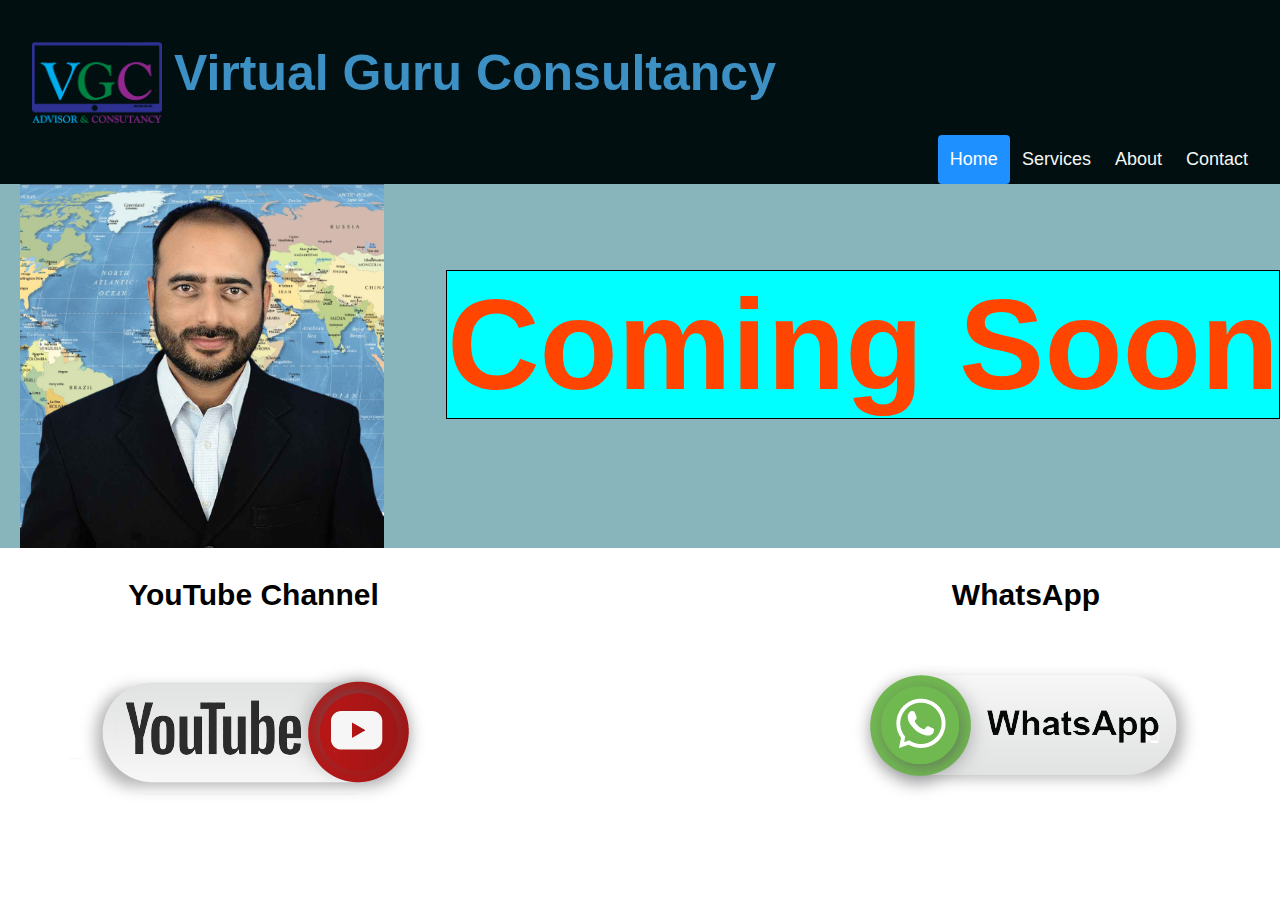
<file: index.html>
<!DOCTYPE html>
<html lang="en">
<head>
    <meta charset="UTF-8">
    <meta http-equiv="X-UA-Compatible" content="IE=edge">
    <meta name="viewport" content="width=device-width, initial-scale=1.0">
    <title>Home: Virtual Guru Consultancy</title>
    <link href="main.css" rel="stylesheet">
</head>
<body>
    <div class="header">
        <div class="logo">
            <a href=".."><img src="/images/logo.png" alt="logo"></a>
        </div>
        <div class="vgc">
            <h1>Virtual Guru Consultancy</h1>
        </div>
        <div class="header-right">
          <a class="active" href="..">Home</a>
          <a href="/services.html">Services</a>
          <a href="/about.html">About</a>
          <a href="/contact.html">Contact</a>
        </div>
      </div>
      <div class="coming-soon">
        <div class="pic">
        <img src="/images/tofique.png" alt="CEO Photo">
    </div>
    <div class="soon">
        <h1>Coming Soon</h1>

    </div>
</div>


    <div class="social">
        <div class="yt">
            <p>YouTube Channel</p>
        <a href="https://www.youtube.com/@virtualguruconsultancy" target="_blank"><img src="/images/youtube.png" alt="Youtube Channel"></a>
        </div>
        <div class="whatsapp">
            <p>WhatsApp</p>
        <a href="https://wa.me/923332454620" target="_blank"><img src="/images/whatsapp.png" alt="Contact on WhatsApp"></a>
        </div>
    </div>

</body>
</file>
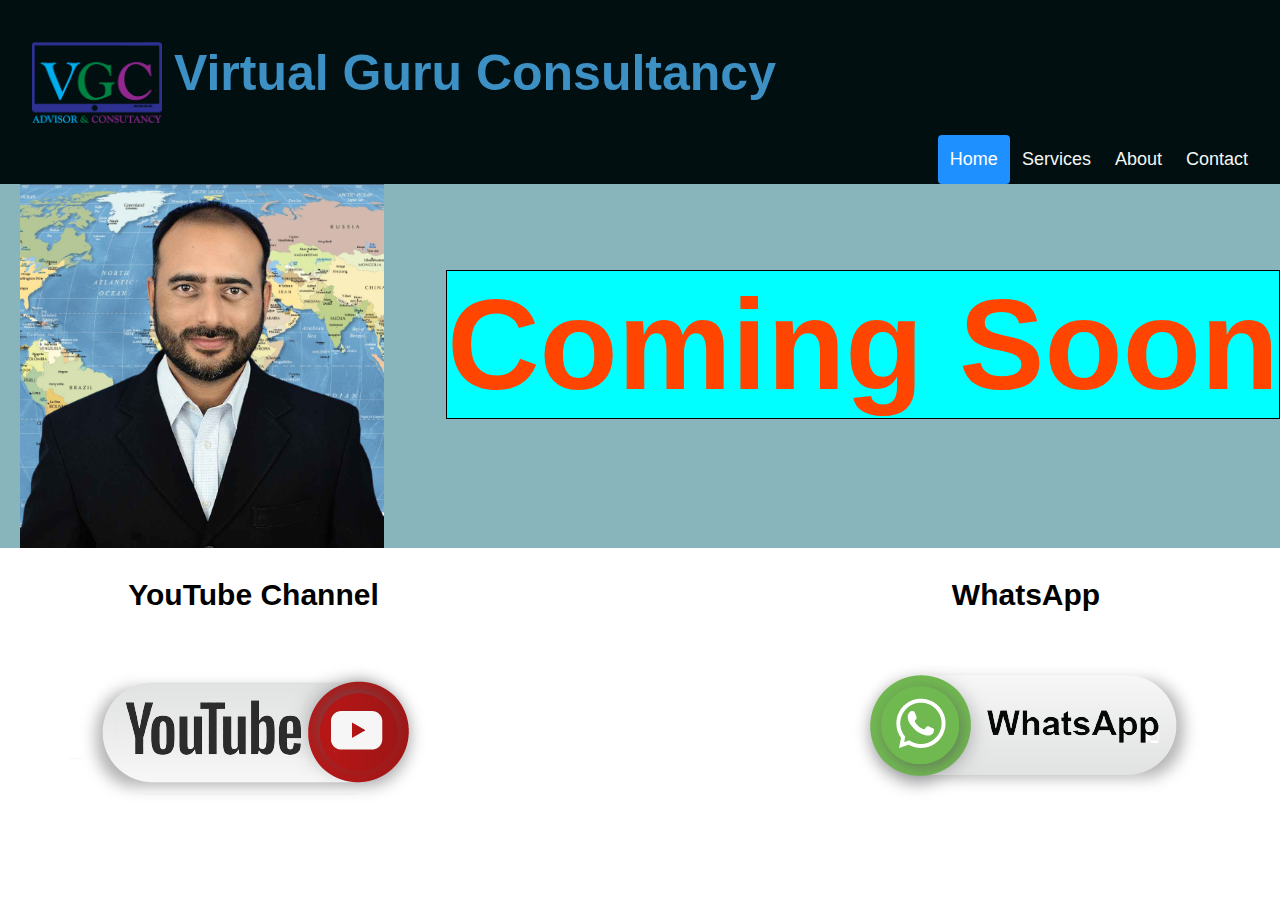
<file: about.html>
<!DOCTYPE html>
<html lang="en">
<head>
    <meta charset="UTF-8">
    <meta http-equiv="X-UA-Compatible" content="IE=edge">
    <meta name="viewport" content="width=device-width, initial-scale=1.0">
    <title>About Us: VGC</title>
    <link href="main.css" rel="stylesheet">
</head>
<body>
    <div class="header">
        <div class="logo">
            <a href=".."><img src="/images/logo.png" alt="logo"></a>
        </div>
        <div class="vgc">
            <h1>Virtual Guru Consultancy</h1>
        </div>
        <div class="header-right">
          <a class="active" href="..">Home</a>
          <a href="/services.html">Services</a>
          <a href="/about.html">About</a>
          <a href="/contact.html">Contact</a>
        </div>
      </div>
    </div>
    <div class="coming-soon">
      <div class="pic">
      <img src="/images/tofique.png" alt="CEO Photo">
  </div>
  <div class="soon">
      <h1>Coming Soon</h1>

  </div>
</div>


<div class="social">
    <div class="yt">
        <p>YouTube Channel</p>
    <a href="https://www.youtube.com/@virtualguruconsultancy" target="_blank"><img src="/images/youtube.png" alt="Youtube Channel"></a>
    </div>
    <div class="whatsapp">
        <p>WhatsApp</p>
    <a href="https://wa.me/923332454620" target="_blank"><img src="/images/whatsapp.png" alt="Contact on WhatsApp"></a>
    </div>
</div>
</body>
</html>
</file>
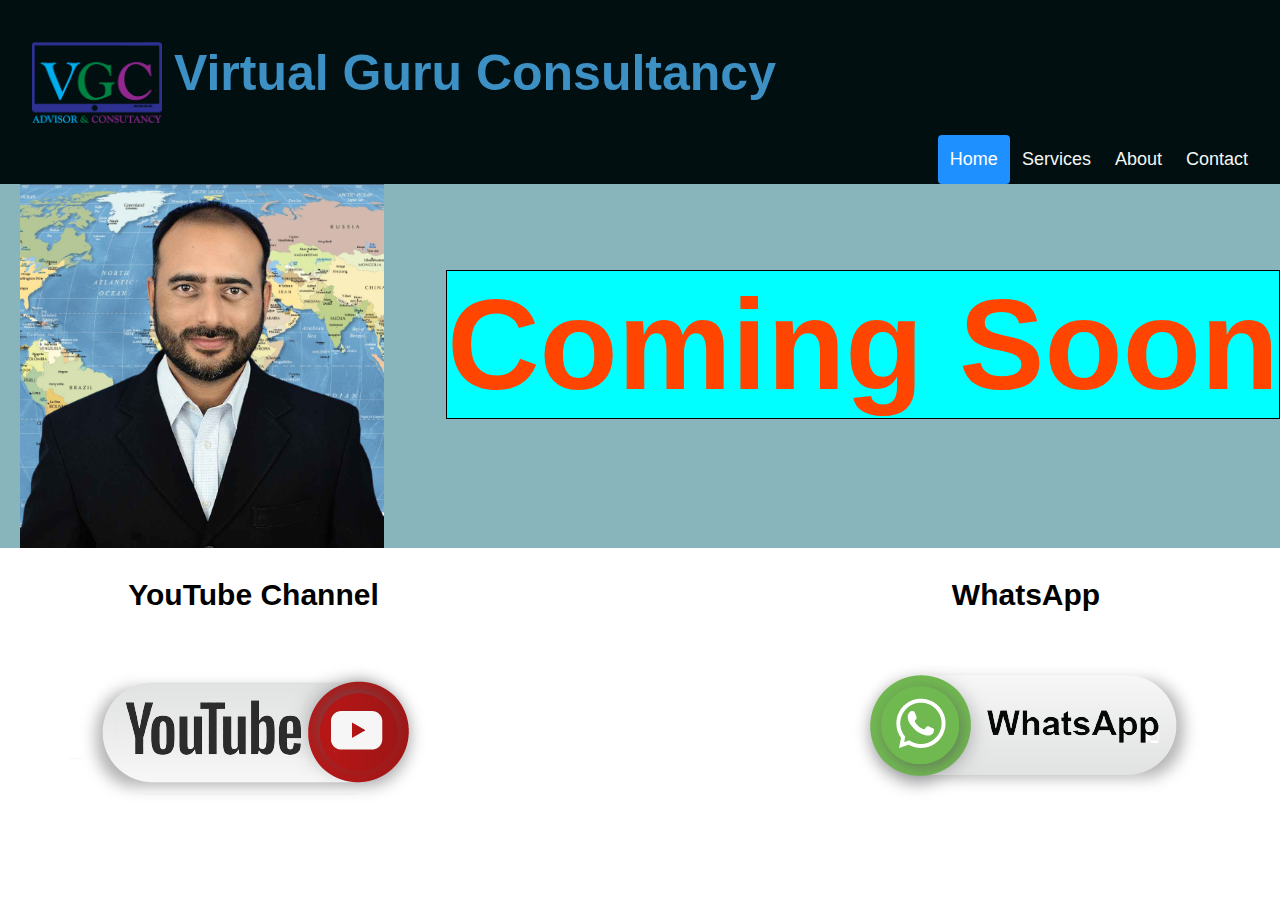
<file: contact.html>
<!DOCTYPE html>
<html lang="en">
<head>
    <meta charset="UTF-8">
    <meta http-equiv="X-UA-Compatible" content="IE=edge">
    <meta name="viewport" content="width=device-width, initial-scale=1.0">
    <title>Contact Us: VGC</title>
    <link href="main.css" rel="stylesheet">
</head>
<body>
    <div class="header">
        <div class="logo">
            <a href=".."><img src="/images/logo.png" alt="logo"></a>
        </div>
        <div class="vgc">
            <h1>Virtual Guru Consultancy</h1>
        </div>
        <div class="header-right">
          <a class="active" href="..">Home</a>
          <a href="/services.html">Services</a>
          <a href="/about.html">About</a>
          <a href="/contact.html">Contact</a>
        </div>
      </div>
    </div>
    <div class="coming-soon">
      <div class="pic">
      <img src="/images/tofique.png" alt="CEO Photo">
  </div>
  <div class="soon">
      <h1>Coming Soon</h1>

  </div>
</div>


<div class="social">
    <div class="yt">
        <p>YouTube Channel</p>
    <a href="https://www.youtube.com/@virtualguruconsultancy" target="_blank"><img src="/images/youtube.png" alt="Youtube Channel"></a>
    </div>
    <div class="whatsapp">
        <p>WhatsApp</p>
    <a href="https://wa.me/923332454620" target="_blank"><img src="/images/whatsapp.png" alt="Contact on WhatsApp"></a>
    </div>
</div>

    
</body>
</html>
</file>
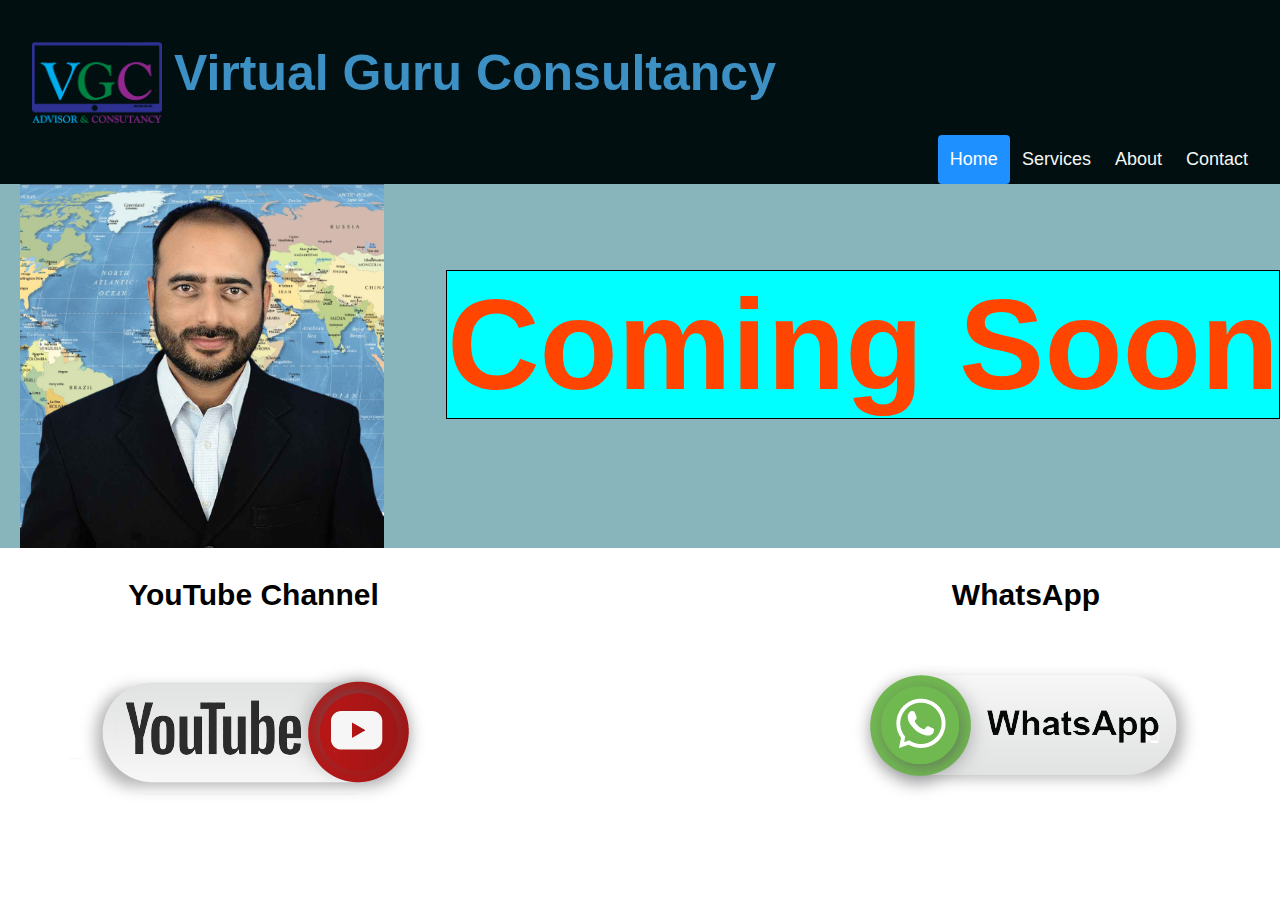
<file: services.html>
<!DOCTYPE html>
<html lang="en">
<head>
    <meta charset="UTF-8">
    <meta http-equiv="X-UA-Compatible" content="IE=edge">
    <meta name="viewport" content="width=device-width, initial-scale=1.0">
    <title>Services: VGC</title>
    <link href="main.css" rel="stylesheet">
</head>
<body>
    <div class="header">
        <div class="logo">
            <a href=".."><img src="/images/logo.png" alt="logo"></a>
        </div>
        <div class="vgc">
            <h1>Virtual Guru Consultancy</h1>
        </div>
        <div class="header-right">
          <a class="active" href="..">Home</a>
          <a href="/services.html">Services</a>
          <a href="/about.html">About</a>
          <a href="/contact.html">Contact</a>
        </div>
      </div>
    </div>
    <div class="coming-soon">
      <div class="pic">
      <img src="/images/tofique.png" alt="CEO Photo">
  </div>
  <div class="soon">
      <h1>Coming Soon</h1>

  </div>
    </div>


  <div class="social">
        <div class="yt">
            <p>YouTube Channel</p>
        <a href="https://www.youtube.com/@virtualguruconsultancy" target="_blank"><img src="/images/youtube.png" alt="Youtube Channel"></a>
        </div>
        <div class="whatsapp">
            <p>WhatsApp</p>
        <a href="https://wa.me/923332454620" target="_blank"><img src="/images/whatsapp.png" alt="Contact on WhatsApp"></a>
        </div>
    </div>

    
</body>
</html>
</file>
<file: main.css>
* {box-sizing: border-box;}

body { 
  margin: 0;
  font-family: Arial, Helvetica, sans-serif;
}

.header {
  overflow: hidden;
  background-color: #020f11;
  
}

.header a {
  float: left;
  color: rgb(242, 248, 244);
  text-align: center;
  padding: 12px;
  text-decoration: none;
  font-size: 18px; 
  line-height: 25px;
  border-radius: 4px;
}

.header img {
    width: 150px;
    height: auto;
    float: left;
    background: transparent;
    padding-top: 30px;
    padding-left: 20px;
  }

  .vgc {
    font-size: 25px;
    color: rgb(60, 144, 196);
    float: top;
    padding-top: 10px;
  }

.header-right a:hover {
  background-color: #ddd;
  color: blue;
}

.header-right a.active {
  background-color: dodgerblue;
  color: white;
}

.header-right {
  float: right;
  padding-right: 20px;
}

@media screen and (max-width: 500px) {
  .header-right a {
    float: none;
    display: block;
    text-align: left;
  }
  
  .header-right {
    float: bottom;
  }
  .vgc {
    float: center;
  }
}

.coming-soon {
    overflow: hidden;
  background-color: #88b4bb;
}

.pic img {
    width: 30vw;
    height: auto;
    float: left;
    padding-left: 20px;
}

.soon h1 {
    border: solid black 1px;
    font-size: 10vw;
    font-weight: bold;
    background-color: aqua;
    color: orangered;
    float: right;
}

.yt, .whatsapp {
  font-size: 30px;
  font-weight: bold;
  text-align: center;
}

.yt {
  float: left;
  margin-left: 60px;
}

.whatsapp {
  float: right;
  margin-right: 60px;
}
</file>
